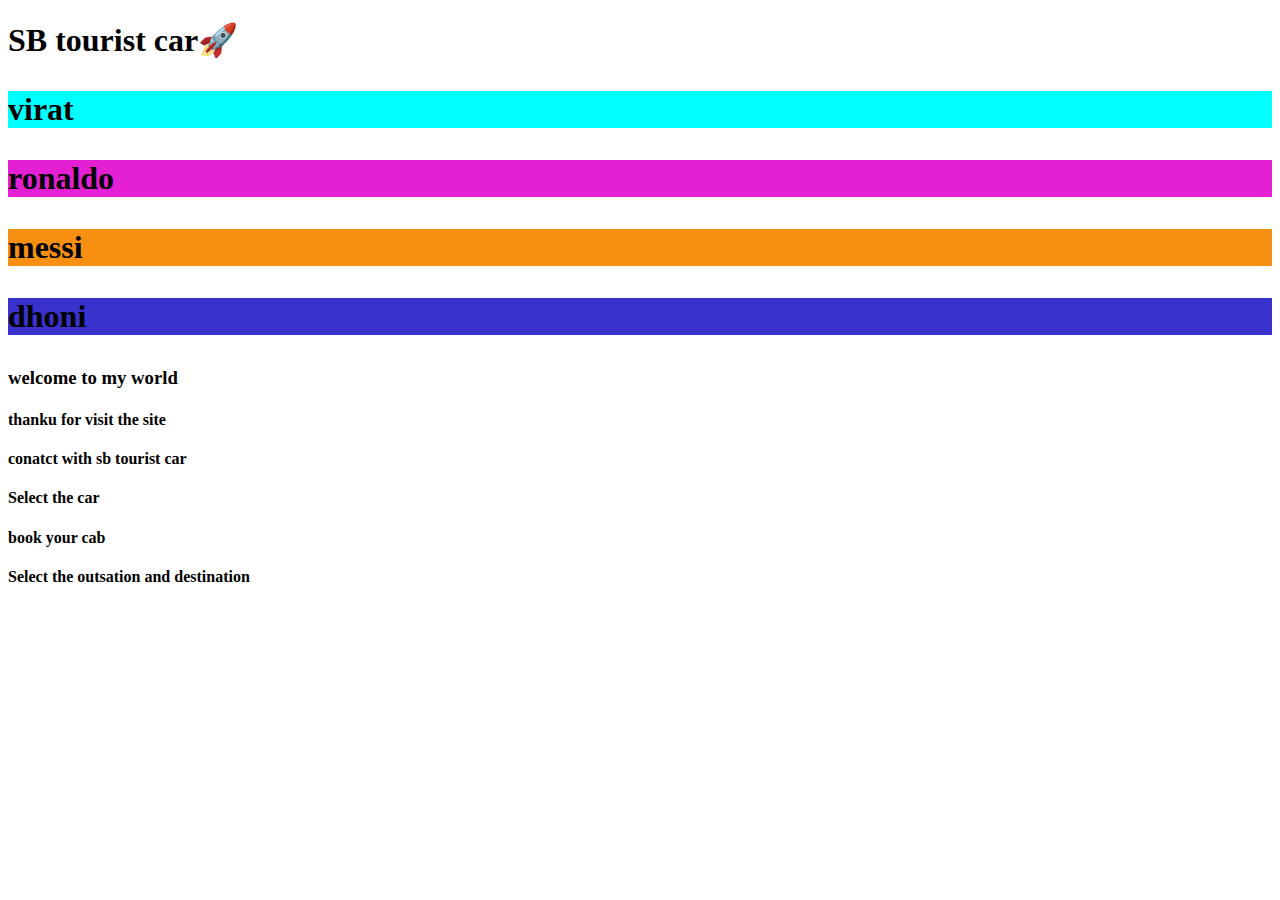
<file: april/week 1st/assignment no 14/index.html>
<!DOCTYPE html>
<html lang="en">
<head>
    <meta charset="UTF-8">
    <meta http-equiv="X-UA-Compatible" content="IE=edge">
    <meta name="viewport" content="width=device-width, initial-scale=1.0">
    <title>Document</title>
    <link rel="stylesheet" href="./index.css" />
</head>
<body>
    <h1 class="h1-with-class ">SB tourist car🚀</h1>
    <h3>
        <p id="cars">
            welcome to my world
        </p>
        <h4 id="hello-wala-h4">thanku for visit the site</H4>
    </h3>
    <h4 class="h4-with-class">conatct with sb tourist car</h4>
    <h4 class="h4-with-class">Select the car</h4>
    <h4 class="h4-with-class">book your cab</h4>
    <h4 class="h4-with-class">Select the outsation and destination</h4>
    <script src="./index.js"></script>
</body>
</html>
</file>
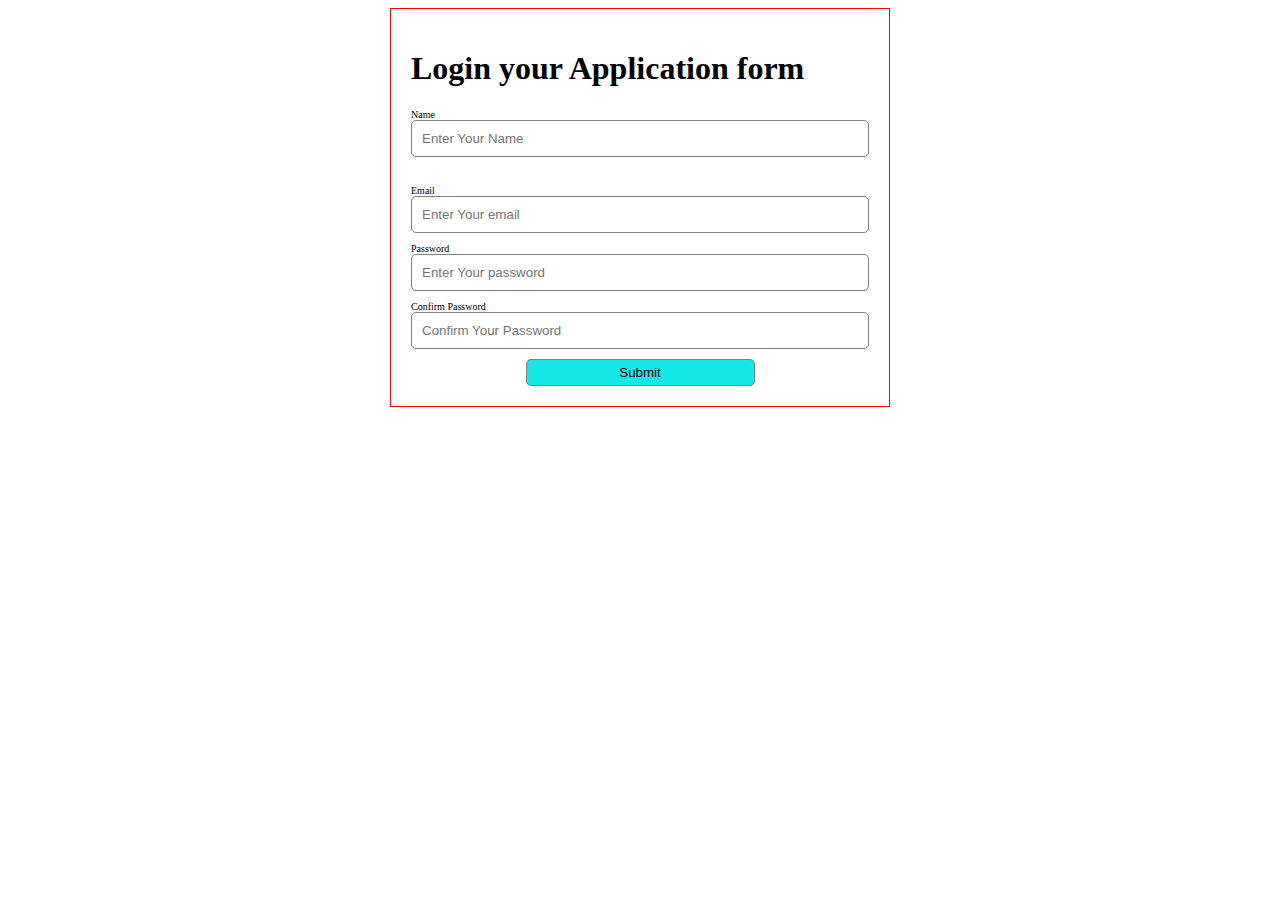
<file: april/week 2nd/april11 assignment no16/index.html>
<!DOCTYPE html>
<html lang="en">
<head>
    <meta charset="UTF-8">
    <meta http-equiv="X-UA-Compatible" content="IE=edge">
    <meta name="viewport" content="width=device-width, initial-scale=1.0">
    <title>Document</title>
    <link rel="stylesheet" href="./index.css" />
</head>
<body>
    <div class="container">
        <h1>Login your Application form </h1>
        <form>
            <div class="flex-items">

                <div class="form-element">
                    <label for="name">Name</label>
                    <input type="text" id="name" placeholder="Enter Your Name" >
                    <small id="name-small">This is mandatory</small>
                </div>
                <div class="form-element">
                    <label for="email">Email</label>
                    <input type="email" id="email" placeholder="Enter Your email" >
                </div>
            </div>
            <div class="form-element">
                <label for="password">Password</label>
                <input type="text" id="password" placeholder="Enter Your password" >
            </div>
            <div class="form-element">
                <label for="confirm-password">Confirm Password</label>
                <input type="text" id="confirm-password" placeholder="Confirm Your Password" >
            </div>
            <div class="flex-btn">

                <button type="submit" id="submit-btn">Submit</button>
            </div>
        </form>
    </div>

    <script src="./index.js"></script>
</body>
</html>
</file>
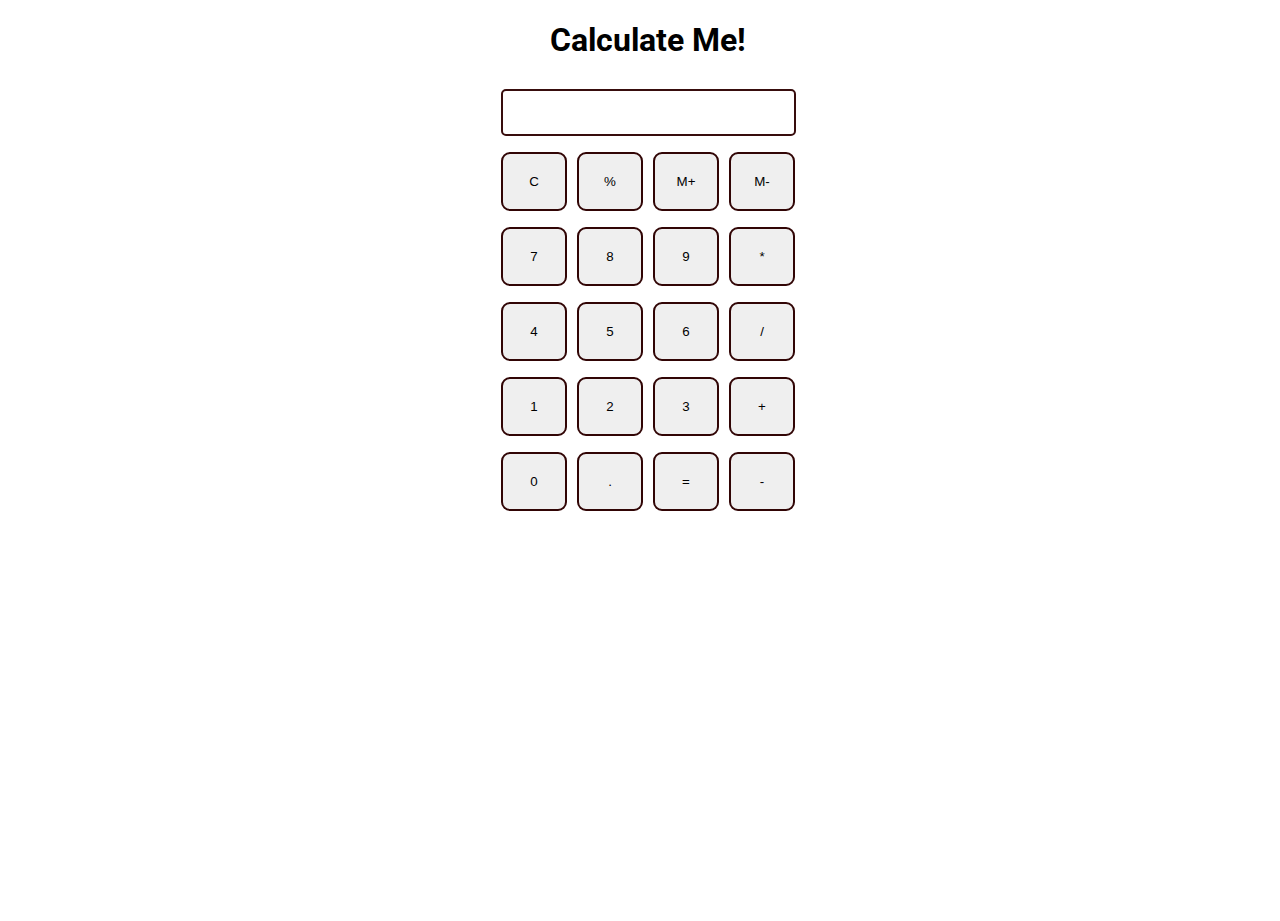
<file: may/project1/land.html>
<!DOCTYPE html>
<html>

<head>
  <meta charset="utf-8">
  <meta name="viewport" content="width=device-width">
  <title>Calculate me! - A calculator made my me</title>
  <link href="./land.css" rel="stylesheet" type="text/css" />
  <link href="utils.css" rel="stylesheet" type="text/css" />
</head>

<body>
  <h1 class="text-center"> Calculate Me!</h1>
  <div class="container flex flex-col items-center mx-auto m-w-20">
    <div class="row">
      <input class="input" type="text"/>
    </div>
    <div class="row">
      <button class="button">C</button>
      <button class="button">%</button>
      <button class="button">M+</button>
      <button class="button">M-</button>
    </div>
    <div class="row">
      <button class="button">7</button>
      <button class="button">8</button>
      <button class="button">9</button>
      <button class="button">*</button>
    </div>
    <div class="row">
      <button class="button">4</button>
      <button class="button">5</button>
      <button class="button">6</button>
      <button class="button">/</button>
    </div>
    <div class="row">
      <button class="button">1</button>
      <button class="button">2</button>
      <button class="button">3</button>
      <button class="button">+</button>
    </div>
    <div class="row">
      <button class="button">0</button>
      <button class="button">.</button>
      <button class="button">=</button>
      <button class="button">-</button>
    </div>
  </div>
  <script src="./land.js"></script>
</body>

</html>
</file>
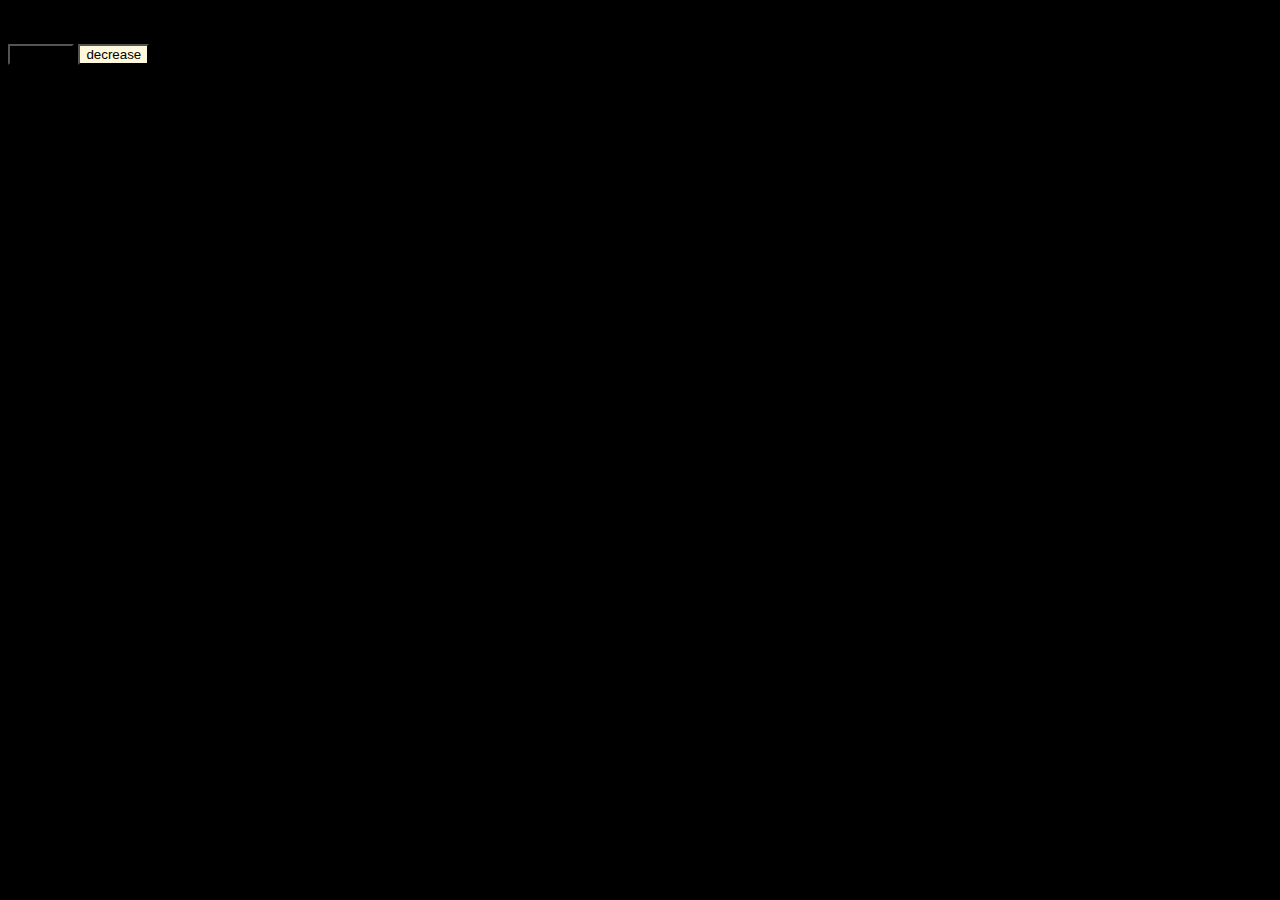
<file: april/practice/28april/practice.html>
<!DOCTYPE html>
<html lang="en">
<head>
    <meta charset="UTF-8">
    <meta http-equiv="X-UA-Compatible" content="IE=edge">
    <meta name="viewport" content="width=device-width, initial-scale=1.0">
    <title>Document</title>
    */<link rel="stylesheet" href="./practice.css">
    <script src="./practice.js"></script>
    <style type> </style>
</head>
<body>
   <div class="container">show msg</div>
   <button class="btn">increase</button>
   <button class="decbtn">decrease</button>
</body>
<script src="./practice.js"></script>
</html>
</file>
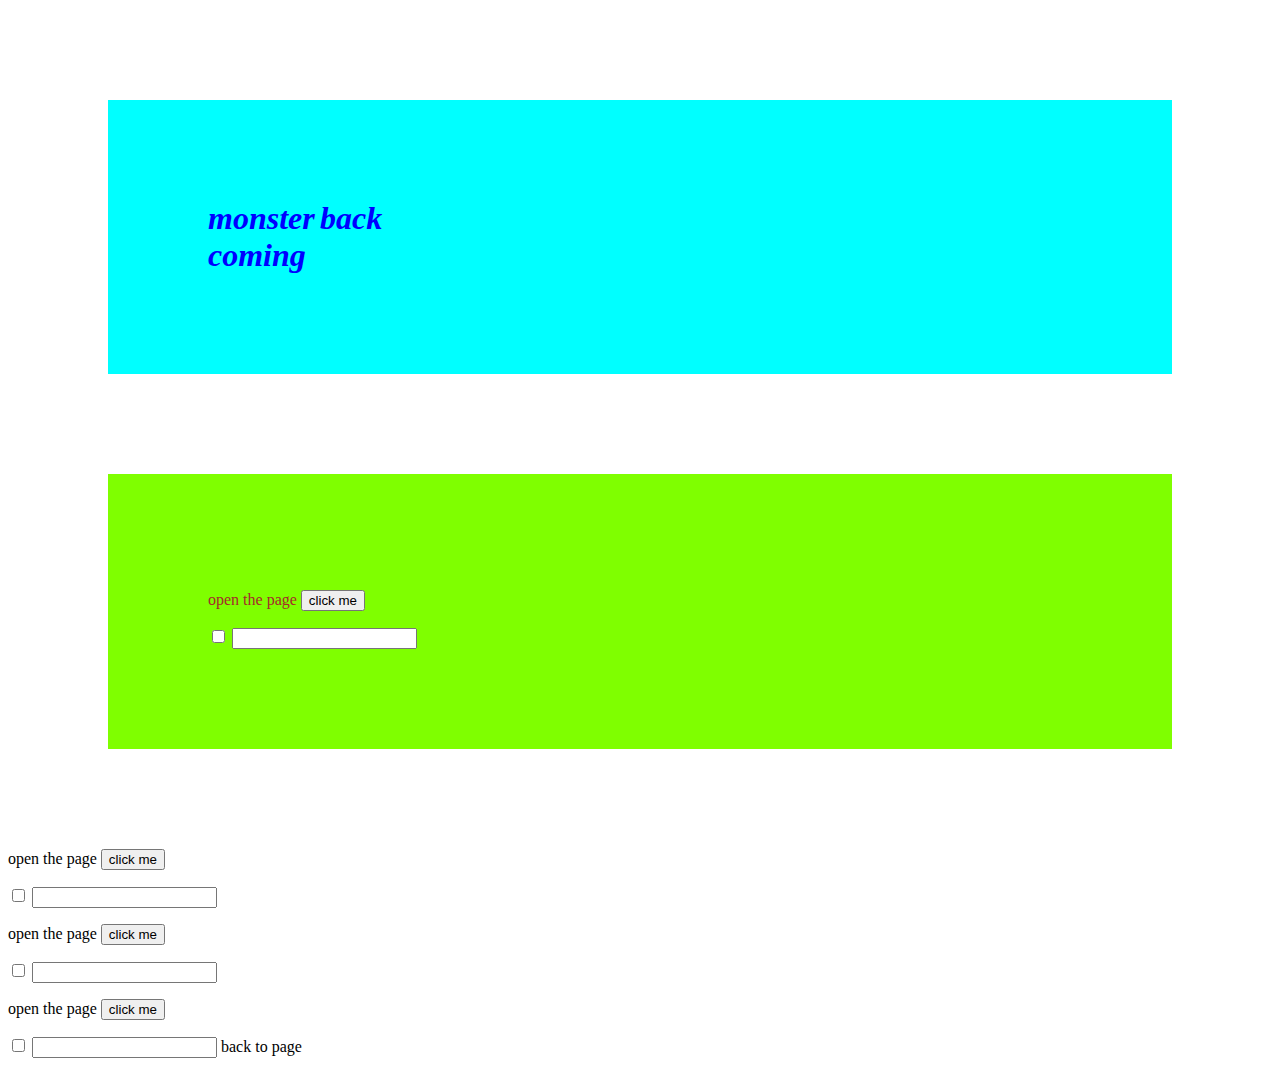
<file: april/week 2nd/april14 assignment no17/18 april/create.html>
<!DOCTYPE html>
<html lang="en">
<head>
    <meta charset="UTF-8">
    <meta http-equiv="X-UA-Compatible" content="IE=edge">
    <meta name="viewport" content="width=device-width, initial-scale=1.0">
    <title>devloper</title>
    <link rel="stylesheet" href="create.css">

</head>
<body>
    <h1 class="one">monster coming back</h1>
    <div class="two">
        <p>open the page <button>click me</button></p>
        <input type="checkbox" name="click me" id="one">
        <input type="datetime" name="datetimes" id="two">
    </div>
    <div>
        <p>open the page <button class="btn">click me</button></p>
        <input type="checkbox" name="click me" id="one">
        <input type="datetime" name="datetimes" id="two">
    </div>
    <div>
        <p>open the page <button>click me</button></p>
        <input type="checkbox" name="click me" id="one">
        <input type="datetime" name="datetimes" id="two">
    </div>
    <div>
        <p>open the page <button>click me</button></p>
        <input type="checkbox" name="click me" id="one">
        <input type="datetime" name="datetimes" id="two">
        <label for="nameS"></label>
        <output>
            back to page
        </output>
    </div>
    
    
</body>
</html>
</file>
<file: april/week 1st/assignment no 14/index.css>
.my-new-class{
    padding: 10px;
    background-color: bisque;
    border: 1px solid rgb(255, 139, 139);
    border-radius: 2px;
}

.one{
    background-color: aqua;
}
.two{
    background-color: rgb(228, 31, 212);
}

.three{
    background-color: rgb(247, 144, 18);
}
.four{
    background-color: rgb(58, 50, 205);
}

.h3-with-class{
    border: 2px solid rgb(121, 150, 36);
}
</file>
<file: april/week 2nd/april11 assignment no16/index.css>
*{
    box-sizing: border-box;
}

.normal-size{
    width: 150px;
    height: 150px;
}

.large-size{
    width: 350px;
    height: 350px;
}

.container{
    border: 1px solid red;
    width: 500px;
    padding: 20px;
}

body{
    display: flex;
    justify-content: center;
    align-items: center;
}

.form-element{
    margin-bottom: 10px;
}

input{
    padding: 10px;
    border: 1px solid gray;
    border-radius: 5px;
    width: 100%;
}

label{
    display: block;
    font-size: 10px;
}

#submit-btn{
    padding: 5px 20px;
    border: 1px solid gray;
    border-radius: 5px;
    background-color: rgb(21, 231, 231);
    width: 50%;
    cursor: pointer;
}


.flex-btn{
    display: flex;
    justify-content: center;
    align-items: center;
    width: 100%;
    
}

.error{
    border: 2px solid salmon;
}

.success{
    border: 2px solid green;
}

small{
    color: salmon;
    font-size: 10px;
    visibility: hidden;
    /* display: none; */
}

small.display{
    visibility: visible;
}
</file>
<file: may/project1/land.css>
@import url('https://fonts.googleapis.com/css2?family=Roboto:wght@300&family=Ubuntu:wght@300&display=swap');
html, body {
  height: 100%;
  width: 100%;
  font-family: 'Roboto', sans-serif; 
}

.button{
  width: 66px;
  padding: 20px;
  margin: 0 3px;
  border: 2px solid rgb(49, 5, 5);
  border-radius: 9px;
  cursor: pointer;
}

.row{
  margin: 8px 0;
}
.row input{
  width: 291px;
  font-size: 20px;
    margin: 0;
    padding: 10px 0px;
    border: 2px solid rgb(56, 13, 13);
    border-radius: 5px;
}
</file>
<file: may/project1/utils.css>
.text-center{
    text-align: center;
  }
  
  .bg-red{
    background: red;
  }
  
  .mx-auto{
    margin: auto;
  }
  
  .flex{
    display:flex;
  } 
  .flex-col{
    flex-direction: column;
  }
  
  .items-center{
    align-items: center;
  }
</file>
<file: april/practice/28april/practice.css>
*{
    background-color: black;
    align-content: center;
}
.decbtn{
    background-color: cornsilk;



}
</file>
<file: april/week 2nd/april14 assignment no17/18 april/create.css>
.one{
    padding: 100px;
    background-color: aqua;
    margin: 100px;
    border: 100ch;
    animation: alternate-reverse;
    color: blue;
    columns: 80px;
    flex-direction: column-reverse;
    font-style: italic;
    
}
.two{
padding: 100px;
margin: 100px;
border: 100px;
color: brown;
background-color: chartreuse;

}
.btn{
    columns: wine red;
    color: soild red;
}
</file>
